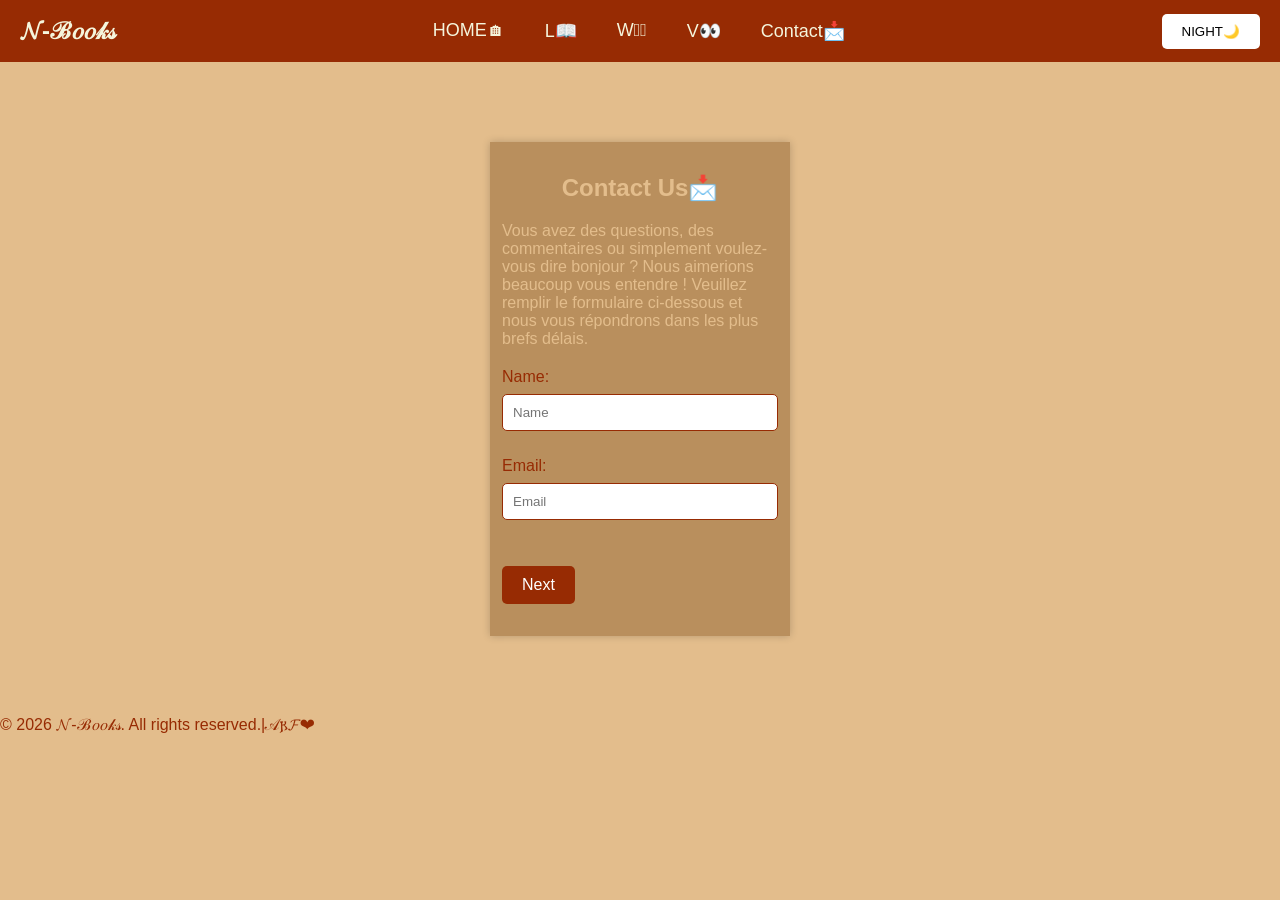
<file: contact.html>
<!DOCTYPE html>
<html lang="en">
<head>
    <meta charset="UTF-8">
    <meta name="viewport" content="width=device-width, initial-scale=1.0">
    <title>contact</title>
    <link rel="stylesheet" href="style.css">
</head>
<body>


    <nav>

        <div class="logo">𝓝-ℬ𝑜𝑜𝓀𝓈</div>

        <div class="menu" id="menu">
            <a href="index.html#HOME">HOME🏠︎</a>
            <a href="index.html#L">L📖</a>
            <a href="index.html#W">W𓂃🖊</a>
            <a href="index.html#V">V👀</a>
            <a href="contact.html">Contact📩</a>
        </div>

         <button class="theme-btn" id="themebtn">NIGHT🌙</button>
        <div class="menu-toggle" id="menuToggle">☰</div>

    </nav>


    <div class="contact">
        <h2>Contact Us📩</h2>
        <p> Vous avez des questions, des commentaires ou simplement voulez-vous dire bonjour ? Nous aimerions beaucoup vous entendre ! Veuillez remplir le formulaire ci-dessous et nous vous répondrons dans les plus brefs délais.</p>



    <form onsubmit="return submitForm()">
        <div id ="one">
        <label for="name">Name:</label>
        <input type="text" id="name"  placeholder="Name"><br><br>

        <label for="email">Email:</label>
        <input type="email" id="email" placeholder="Email"><br><br>
    <p class="error" id="error1"></p>
    <button type="button" onclick ="next()">Next</button>
    </div>



    <div id="two">
        <label for="password" >Password:</label>
        <input type="password" id="confirmation" placeholder="Confirm Password"><br><br>

        <label for="message">Message:</label><br><br>
        <textarea id="message" name="message" rows="4" cols="50" placeholder="Your message here..."></textarea><br><br>
        <p class="error" id="error2"></p>
        <button type ="button" onclick="back()">Back</button>
        <button type ="submit">submit</button>
    </div>

    </form>
    <p class="success" id="success"></p>

</div>





<footer class="footer">
    <p>&copy; 2026 𝓝-ℬ𝑜𝑜𝓀𝓈. All rights reserved.|𝒜𐍂𝓕❤︎ </p>
</footer>

</body>

<script src="script.js"></script>




</html>
</file>
<file: style.css>
*{
margin:0;
padding:0;
box-sizing:border-box;
font-family:Arial, sans-serif;
}



body{
background:rgb(227,189,140);
color:rgb(151,43,3);
transition:0.4s;
margin: 0;


}



nav{
background:rgb(151,43,3);
color:beige;
display:flex;
justify-content:space-between;
align-items:center;
padding:10px 20px;
position:relative;
}

.logo{
font-size:24px;
font-weight:bold;
}



.menu{
display:flex;
gap:20px;
}

.menu a{
 display: block;
color:beige;
text-decoration:none;
font-size:18px;
padding: 10px;
}



.theme-btn{
background:white;
color:black;
border:none;
padding:10px 20px;
border-radius:5px;
cursor:pointer;
}


.menu-toggle{
display:none;
font-size:25px;
cursor:pointer;
}



.novel{
    
    height: 100vh;
    display:flex;
justify-content:center;
flex-direction: column;
align-items:center;
text-align: center;
color:rgb(216, 146, 16);
background-image: url("https://th.bing.com/th/id/OIP.RPJx7FMU_c5uj4rV8KaiuAHaNK?w=208&h=326&c=7&r=0&o=7&dpr=1.3&pid=1.7&rm=3");
background-size:cover;
background-position: center;
background-repeat: no-repeat;

position: relative;
transition:1s;
}

#HOME{
    background-size: cover;
    background-position: center;
    background-repeat: no-repeat;
    transition: background-image 1s ease;
}

h1{
font-size:50px;
color:rgb(227,189,140);
text-shadow:2px 2px 4px rgba(0,0,0,0.5);
margin-bottom:20px;
}

h2{
text-align:center;
margin-top:20px;
}



.library{
    
    display: flex;              
    justify-content: center;    
    align-items: center;        
    flex-wrap: wrap;     
    gap: 20px;

    padding: 40px;
    background: rgb(185, 143, 93);
    margin: 80px auto;
    width: 90%;

    box-shadow: 0 4px 8px rgba(0,0,0,0.2);
    transition: transform 0.3s , box-shadow 0.3s;


}





.library-title{
    width: 100%;
    text-align: center;
    margin-bottom: 30px;
    color: rgb(227,189,140);
}

.book img:hover{
transform: scale(1.08);
box-shadow: 0 8px 16px rgba(0,0,0,0.3);
}

.book{
    position: relative;
    text-align: center;
    display: flex;
    justify-content: center;
    
    
}
.book img{
    width:300px;
    border: 5px solid rgb(151,43,3);
    border-radius:5px;
    transform: transform 0.3s;
    
}

.like-btn{

    

cursor:pointer;
font-size:16px;
transition:0.3s;
position: absolute;
top: 10px;
right: 10px;

}

.like-btn.liked{
background:rgb(151,43,3);
color:white;
}


.viewer-section{
    display:flex;
    align-items:center;
    justify-content:space-between;
    
    padding:80px;
    background: rgb(185, 143, 93);
}



.vues{
    flex:1;
    max-width: 400px;
}
.vues h2{
    
    margin-bottom:10px;
}
.vues p{
    
    margin-bottom: 20px;
}

.stats{
    display:flex;
    gap:30px;
    margin-top:30px;
}
.viewers{
    width: 250px;
    height: 150px;
    display: flex;
    justify-content: center;
    align-items: center;
    font-size: 20px;
    color: rgb(227,189,140);
    background: rgb(151,43,3);
    border-radius: 10px;
    transition: 0.3s;
    flex-direction: column;
    margin-top: 0px;
    
}

.number{
    font-size: 14px;
    font-weight: bold;
    color: rgb(227,189,140);
}

.vimage{
    display:flex;
    justify-content:flex-end;
    flex: 1;
}

.vimage img{
    width:300px;
    border-radius:15px;
    border: 5px solid white;
    box-shadow: 0 10 px 20px rgba(0,0,0,0.2);
    margin-top: 40px;
}


.contact{
   
    background: rgb(185, 143, 93);
    padding: 40px;
    margin: 80px auto;
    width: 300px;
    box-shadow: 0 0 8px rgba(0,0,0,0.2);
    padding: 12px;

}

.contact h2{
    margin-bottom: 20px;
    color: rgb(227,189,140);
}
.contact p{
    margin-bottom: 20px;
    color: rgb(227,189,140);
}
.contact form{
    display:flex;
    flex-direction: column;
    gap: 15px;
}
.contact input,  .contact textarea{
    padding: 10px;
    border: 1px solid rgb(151,43,3);
    border-radius: 5px;
    margin:8px 0;
    width: 100%;
}

.contact button{
    background: rgb(151,43,3);
    color: white;
    border: none;
    padding: 10px 20px;
    border-radius: 5px;
    cursor: pointer;
    font-size: 16px;
}
#two{
    display:none;
}


.error{
    color: red;
    font-size: 14px;
}
.success{
    color: green;
    text-align:center;
    font-size: 14px;
}



.dark{
background:#111;
color:#f5f5f5;
}

.dark nav{
background:#000;
}
body.dark nav .menu{
background:#000;
}
.dark .menu a{
color:#f5f5f5;
}

.dark .theme-btn{
background:#333;
color:white;
}

.dark .novel{
filter:brightness(60%);
}


body.dark .library {
    background: #2a2a2a;
}





body.dark .book img {
    border-color: #ff6b6b;
}
.dark .viewers{
background:#333;
}
.dark  .viewer-section{
background:#222;
}
.dark .contact{
    background: #222;
    color: #f5f5f5;
}

.dark .contact h2,
.dark .contact p{
    color: #f5f5f5;
}

.dark .contact input,
.dark .contact textarea{
    background: #333;
    color: white;
    border: 1px solid #555;
}

.dark .contact input::placeholder,
.dark .contact textarea::placeholder{
    color: #bbb;
}

@media (max-width:768px){

.menu{
display:none;
flex-direction:column;
position:absolute;
top:60px;
right:0;
background:rgb(151,43,3);
width:200px;
padding:10px;
z-index: 1000;
}

.menu.show{
display:flex;
}

.menu-toggle{
display:block;
font-size: 25px;
color:beige;
cursor: pointer;
}

.viewer-section{
flex-direction:column;
text-align:center;
}

.stats{
flex-direction:column;
align-items:center;
}

.vimage img{
width:250px;
}

.contact{
    width:90%;
    padding:20px;
    margin:40px auto;
}

.contact h2{
    font-size:22px;
}

.contact p{
    font-size:14px;
}

.contact input,
.contact textarea{
    font-size:14px;
}

.contact button{
    width:100%;
}



}
</file>
